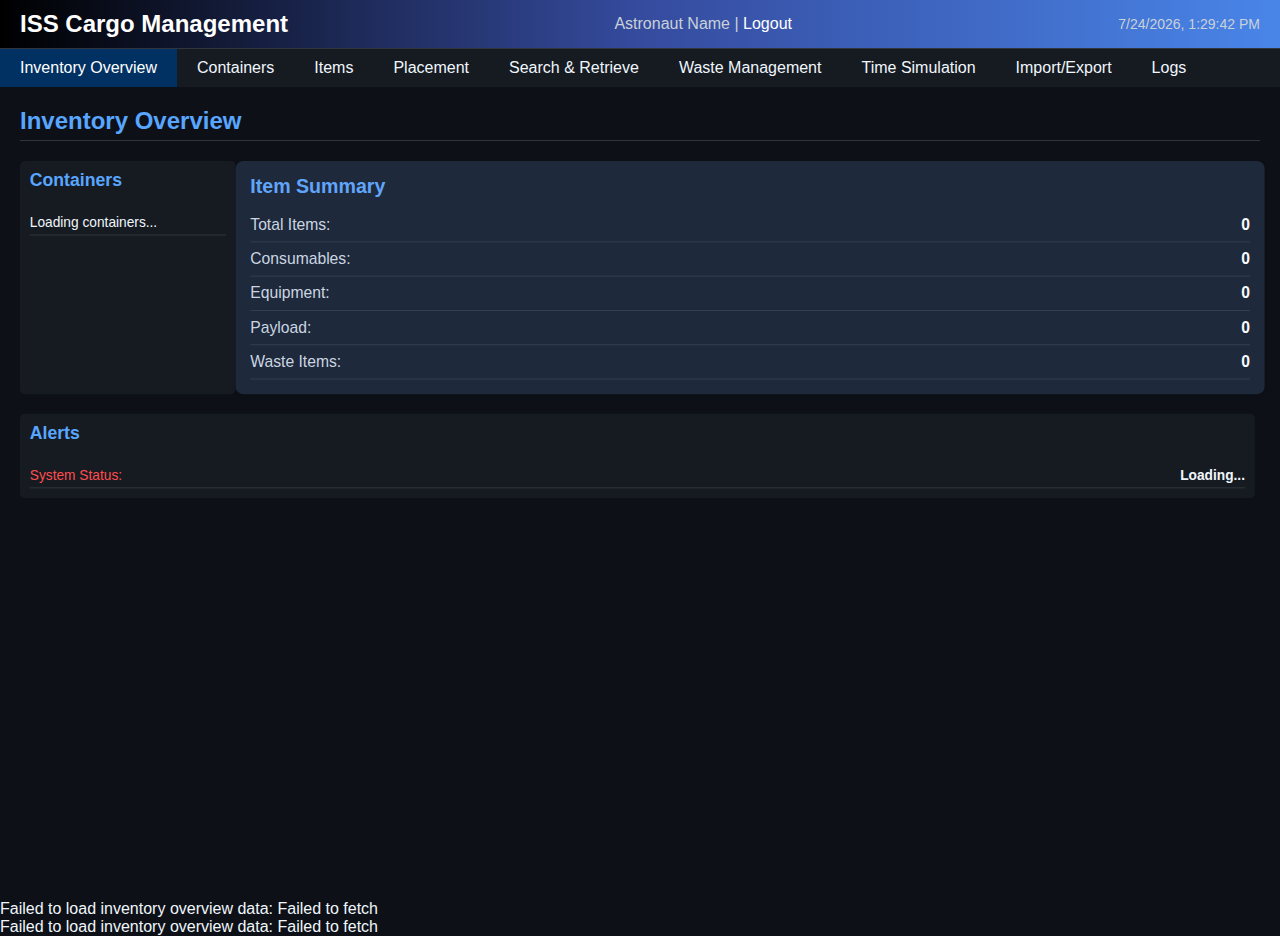
<file: index.html>
<!DOCTYPE html>
<html lang="en">

<head>
    <meta charset="UTF-8">
    <meta name="viewport" content="width=device-width, initial-scale=1.0">
    <title>ISS Cargo Management</title>
    <link rel="stylesheet" href="style.css">
</head>

<body>
    <div class="dashboard-container">
        <header class="dashboard-header">
            <div class="app-title">ISS Cargo Management</div>
            <div class="user-info">Astronaut Name | <a href="#">Logout</a></div>
            <div class="date-time">Loading...</div>
        </header>

        <nav class="dashboard-nav">
            <ul>
                <li class="nav-item active" data-section="inventory-overview">Inventory Overview</li>
                <li class="nav-item" data-section="containers">Containers</li>
                <li class="nav-item" data-section="items">Items</li>
                <li class="nav-item" data-section="placement">Placement</li>
                <li class="nav-item" data-section="search-retrieve">Search & Retrieve</li>
                <li class="nav-item" data-section="waste-management">Waste Management</li>
                <li class="nav-item" data-section="time-simulation">Time Simulation</li>
                <li class="nav-item" data-section="import-export">Import/Export</li>
                <li class="nav-item" data-section="logs">Logs</li>
            </ul>
        </nav>

        <main class="dashboard-main">
            <section id="inventory-overview" class="dashboard-section active">
                <h2>Inventory Overview</h2>
                <div class="inventory-grid-container">
                    <div class="inventory-grid">
                        <div class="container-list">
                            <h3>Containers</h3>
                            <ul class="container-list-ul">
                                <li>Loading containers...</li>
                            </ul>
                        </div>
                        <div class="item-summary">
                            <h3>Item Summary</h3>
                            <div class="summary-item">
                                <span class="summary-label">Total Items:</span>
                                <span class="summary-value">0</span>
                            </div>
                            <div class="summary-item">
                                <span class="summary-label">Consumables:</span>
                                <span class="summary-value">0</span>
                            </div>
                            <div class="summary-item">
                                <span class="summary-label">Equipment:</span>
                                <span class="summary-value">0</span>
                            </div>
                            <div class="summary-item">
                                <span class="summary-label">Payload:</span>
                                <span class="summary-value">0</span>
                            </div>
                            <div class="summary-item">
                                <span class="summary-label">Waste Items:</span>
                                <span class="summary-value">0</span>
                            </div>
                        </div>
                        <div class="alerts">
                            <h3>Alerts</h3>
                            <div class="alert-item">
                                <span class="alert-label">System Status:</span>
                                <span class="alert-value">Loading...</span>
                            </div>
                        </div>
                    </div>
                </div>
            </section>

            <section id="containers" class="dashboard-section">
                <h2>Containers</h2>
                <!-- Content will be loaded dynamically -->
            </section>

            <section id="items" class="dashboard-section">
                <h2>Items</h2>
                <!-- Content will be loaded dynamically -->
            </section>

            <section id="placement" class="dashboard-section">
                <h2>Placement</h2>
                <!-- Content will be loaded dynamically -->
            </section>

            <section id="search-retrieve" class="dashboard-section">
                <h2>Search & Retrieve</h2>
                <!-- Content will be loaded dynamically -->
            </section>

            <section id="waste-management" class="dashboard-section">
                <h2>Waste Management</h2>
                <!-- Content will be loaded dynamically -->
            </section>

            <section id="time-simulation" class="dashboard-section">
                <h2>Time Simulation</h2>
                <!-- Content will be loaded dynamically -->
            </section>

            <section id="import-export" class="dashboard-section">
                <h2>Import/Export</h2>
                <!-- Content will be loaded dynamically -->
            </section>

            <section id="logs" class="dashboard-section">
                <h2>Logs</h2>
                <!-- Content will be loaded dynamically -->
            </section>
        </main>
    </div>

    <script src="script.js"></script>
</body>
</html>
</file>
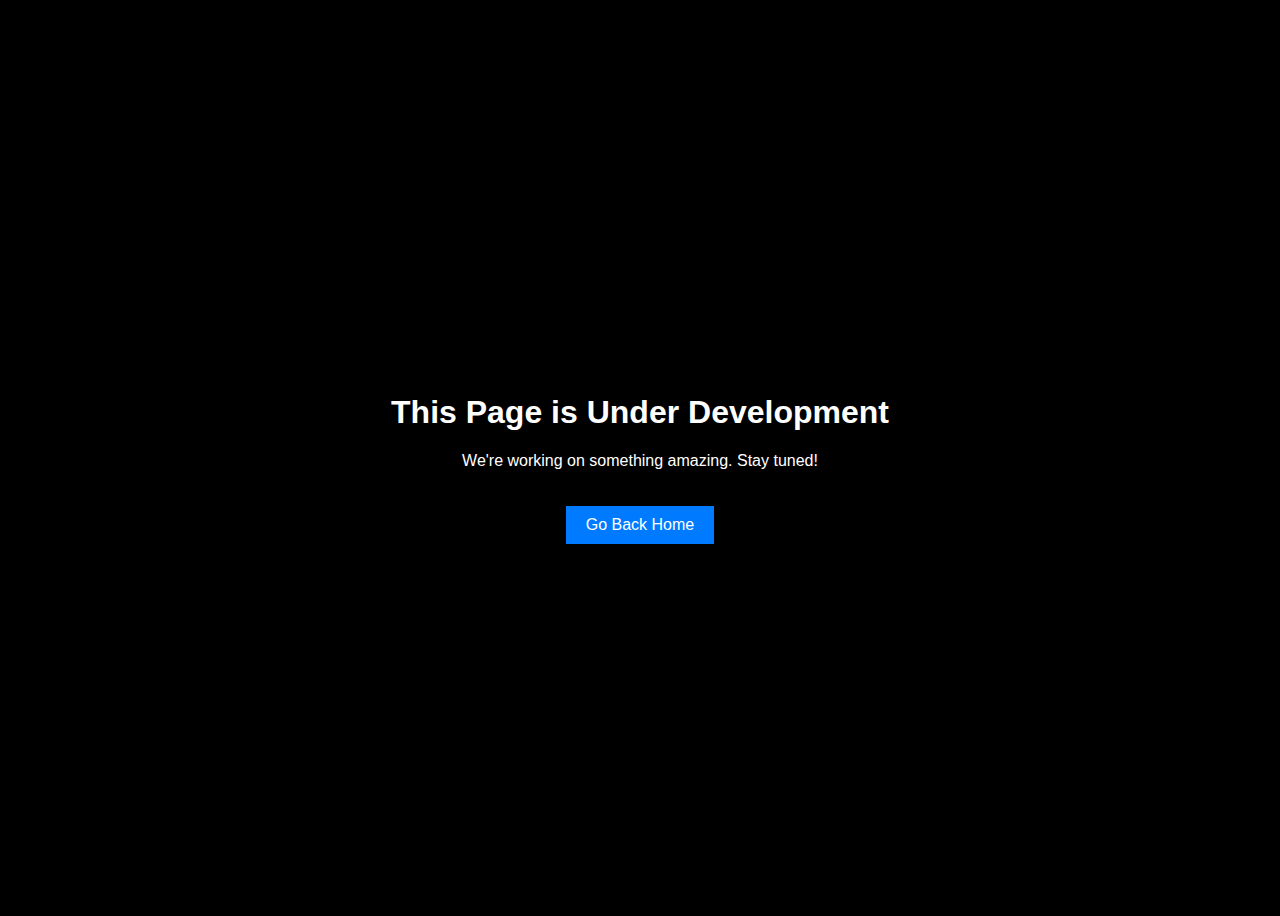
<file: under-development.html>
<!DOCTYPE html>
<html lang="en">
<head>
    <meta charset="UTF-8">
    <meta name="viewport" content="width=device-width, initial-scale=1.0">
    <title>Under Development</title>
    <style>
        body {
            display: flex;
            justify-content: center;
            align-items: center;
            height: 100vh;
            background-color: black;
            color: white;
            font-family: Arial, sans-serif;
        }
        .container {
            text-align: center;
        }
        .home-btn {
            background-color: #007bff;
            color: white;
            padding: 10px 20px;
            border: none;
            cursor: pointer;
            margin-top: 20px;
            text-decoration: none;
            display: inline-block;
        }
    </style>
</head>
<body>
    <div class="container">
        <h1>This Page is Under Development</h1>
        <p>We're working on something amazing. Stay tuned!</p>
        <a href="landing.html" class="home-btn">Go Back Home</a>
    </div>
</body>
</html>
</file>
<file: style.css>
body {
    font-family: 'Segoe UI', Tahoma, Geneva, Verdana, sans-serif;
    margin: 0;
    padding: 0;
    background-color: #0d1117;
    color: #f0f6fc;
}

.dashboard-container {
    display: flex;
    flex-direction: column;
    height: 100vh;
}

.dashboard-header {
    background: linear-gradient(to right, #000000, #354b9e, #4985e8);
    color: #c9d1d9;
    padding: 10px 20px;
    display: flex;
    justify-content: space-between;
    align-items: center;
    border-bottom: 1px solid #30363d;
}

.app-title {
    font-size: 24px;
    font-weight: bold;
    color: #ffffff;
}

.user-info a {
    color: #ffffff;
    text-decoration: none;
}

.date-time {
    font-size: 14px;
    color: #c9d1d9;
}

.dashboard-nav {
    background-color: #161b22;
    color: #f0f6fc;
}

.dashboard-nav ul {
    list-style: none;
    padding: 0;
    margin: 0;
    display: flex;
}

.dashboard-nav li {
    padding: 10px 20px;
    cursor: pointer;
    transition: background-color 0.3s ease;
}

.dashboard-nav li:hover {
    background-color: #21262d;
}

.dashboard-nav li.active {
    background-color: #013162;
    color: #ffffff;
}

.dashboard-main {
    flex: 1;
    padding: 20px;
    background-color: #0d1117;
    color: #f0f6fc;
}

.dashboard-section {
    display: none;
}

.dashboard-section.active {
    display: block;
}

h2 {
    margin-top: 0;
    color: #58a6ff;
    border-bottom: 1px solid #30363d;
    padding-bottom: 5px;
}

/* Inventory Overview Styles */
.inventory-grid-container {
    transform: scale(0.98);
    transform-origin: top left;
    width: 100%;
}

.inventory-grid {
    display: grid;
    grid-template-columns: 200px 1fr;
    grid-template-rows: auto auto;
    grid-gap: 20px;
    width: 100%;
}

.container-list {
    background-color: #161b22;
    padding: 10px;
    border-radius: 5px;
    width: 100%;
}

.container-list h3 {
    color: #58a6ff;
    margin-top: 0;
    font-size: 18px;
}

.container-list ul {
    list-style: none;
    padding: 0;
    margin: 0;
}

.container-list li {
    padding: 5px 0;
    border-bottom: 1px solid #30363d;
    font-size: 14px;
}

.item-summary {
    background-color: #1e293b;
    padding: 15px;
    border-radius: 8px;
    box-shadow: 0 2px 4px rgba(0, 0, 0, 0.1);
    width: 100%;
}

.item-summary h3 {
    color: #60a5fa;
    margin-top: 0;
    font-size: 20px;
    margin-bottom: 10px;
}

.summary-item {
    display: flex;
    justify-content: space-between;
    padding: 8px 0;
    border-bottom: 1px solid #334155;
    font-size: 16px;
}

.summary-label {
    color: #cbd5e1;
}

.summary-value {
    font-weight: bold;
    color: #f9fafb;
}

.alerts {
    background-color: #161b22;
    padding: 10px;
    border-radius: 5px;
    grid-column: 1 / 3;
    width: 100%;
}

.alerts h3 {
    color: #58a6ff;
    margin-top: 0;
    font-size: 18px;
}

.alert-item {
    display: flex;
    justify-content: space-between;
    padding: 5px 0;
    border-bottom: 1px solid #30363d;
    font-size: 14px;
}

.alert-label {
    color: #ff4d4d;
}

.alert-value {
    font-weight: bold;
}
/* Form Styles */
.form-group {
    margin-bottom: 15px;
}

label {
    display: block;
    margin-bottom: 5px;
    color: #c9d1d9;
}

input[type="text"],
input[type="number"],
input[type="date"],
select {
    width: 100%;
    padding: 8px;
    background-color: #0d1117;
    border: 1px solid #30363d;
    border-radius: 4px;
    color: #f0f6fc;
}

button {
    background-color: #1f6feb;
    color: white;
    border: none;
    padding: 10px 15px;
    border-radius: 4px;
    cursor: pointer;
    font-weight: bold;
    transition: background-color 0.3s;
}

button:hover {
    background-color: #2a7aee;
}

/* Table Styles */
table {
    width: 100%;
    border-collapse: collapse;
    margin-top: 15px;
}

th, td {
    padding: 10px;
    text-align: left;
    border-bottom: 1px solid #30363d;
}

th {
    background-color: #161b22;
    color: #58a6ff;
}

tr:hover {
    background-color: #21262d;
}

/* Container Management Layout */
.container-management {
    display: grid;
    grid-template-columns: 1fr 1fr;
    gap: 20px;
}

.add-container-form, .add-item-form {
    background-color: #161b22;
    padding: 15px;
    border-radius: 5px;
}

/* Messages */
.error-message {
    position: fixed;
    top: 20px;
    right: 20px;
    background-color: #f85149;
    color: white;
    padding: 10px 15px;
    border-radius: 5px;
    z-index: 1000;
    box-shadow: 0 2px 10px rgba(0, 0, 0, 0.2);
}

.success-message {
    position: fixed;
    top: 20px;
    right: 20px;
    background-color: #3fb950;
    color: white;
    padding: 10px 15px;
    border-radius: 5px;
    z-index: 1000;
    box-shadow: 0 2px 10px rgba(0, 0, 0, 0.2);
}

/* Responsive adjustments */
@media (max-width: 768px) {
    .container-management {
        grid-template-columns: 1fr;
    }
    
    .inventory-grid {
        grid-template-columns: 1fr;
    }
}
</file>
